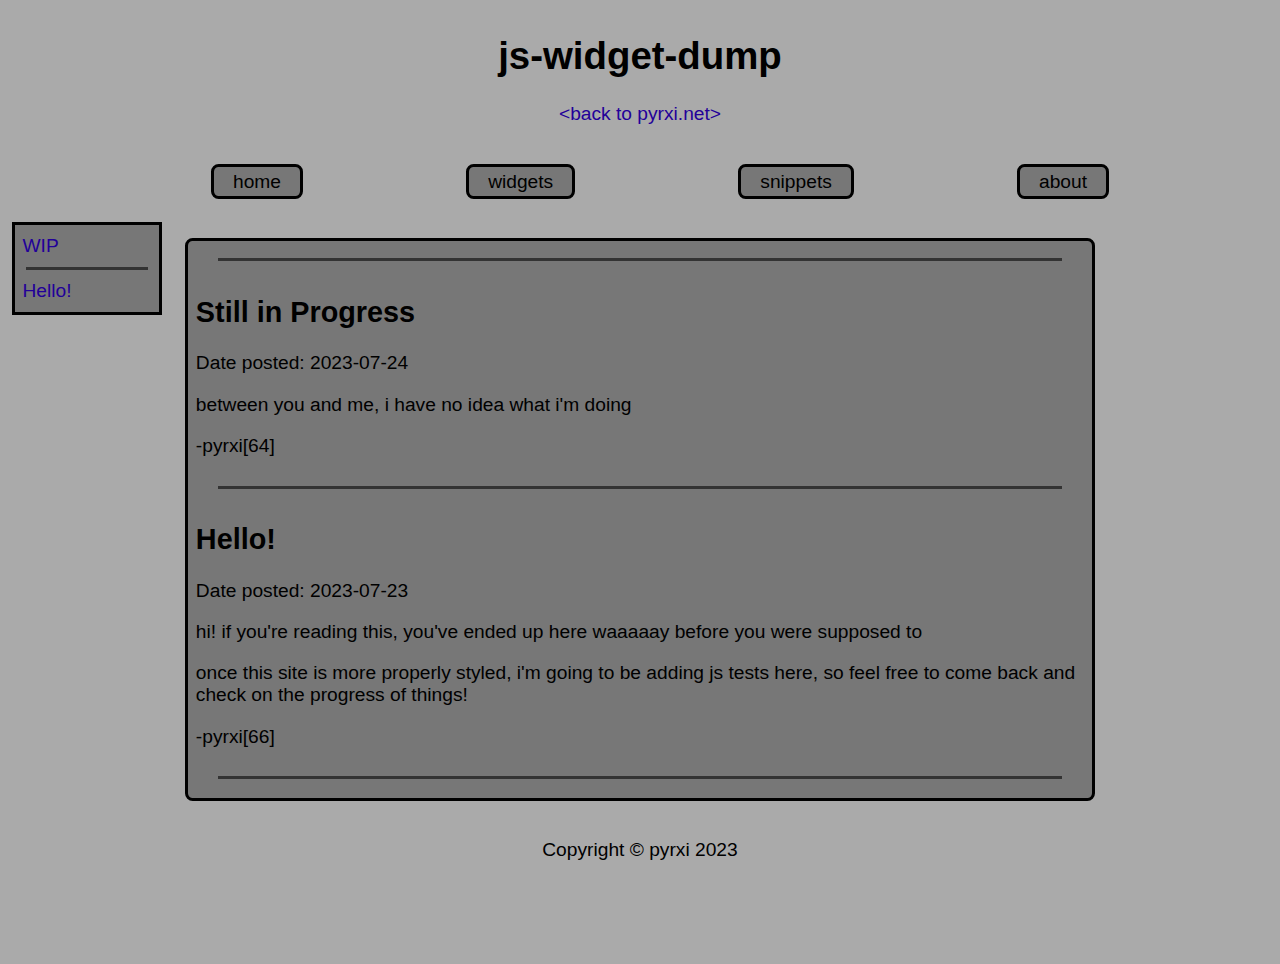
<file: index.html>
<!DOCTYPE html>
<html lang="en">
<head>
  <meta charset="UTF-8">
  <meta name="viewport" content="width=device-width, initial-scale=1.0">
  <title>js-widget-dump</title>
  <link rel="stylesheet" href="styles/stylesheet.css">
</head>
<body>
  
<div class="grid-container">
  
<div class="grid-header">
    <h1>js-widget-dump</h1>
    <a href="https://www.pyrxi.net/"><p>&lt;back to pyrxi.net&gt;</p></a>
</div>

<div class="grid-nav"><ul>
  <a href="#"><li>home</li></a>
  <a href="widgets.html"><li>widgets</li></a>
  <a href="snippets.html"><li>snippets</li></a>
  <a href="about.html"><li>about</li></a>
</ul></div>

<div class="grid-sidebar"><ul>
  <a href="#Wip" style="padding-top:0.4em;"><li>WIP</li></a>
  <hr>
  <a href="#Hello" style="padding-bottom:0.4em;"><li>Hello!</li></a>
</ul></div>
  
<div class="grid-main">
<hr>
  <article>
  <h2 id="Wip">Still in Progress</h2>
  <p>Date posted: <time datetime="2023-07-24T10:16">2023-07-24</time></p>
  <p>between you and me, i have no idea what i'm doing
  <p>-pyrxi[64]</p>
  </article>
<hr>
    <article>
  <h2 id="Hello">Hello!</h2>
  <p>Date posted: <time datetime="2023-07-23T22:30">2023-07-23</time></p>
  <p> hi! if you're reading this, you've ended up here waaaaay before you were supposed to</p>
  <p>once this site is more properly styled, i'm going to be adding js tests here, so feel free to come back and check on the progress of things!</p>
  <p>-pyrxi[66]</p>
  </article>
<hr>
</div>

<div class="grid-footer">
  <p>Copyright &copy; pyrxi 2023</p>
</div>

</div>

</body>
</html>
</file>
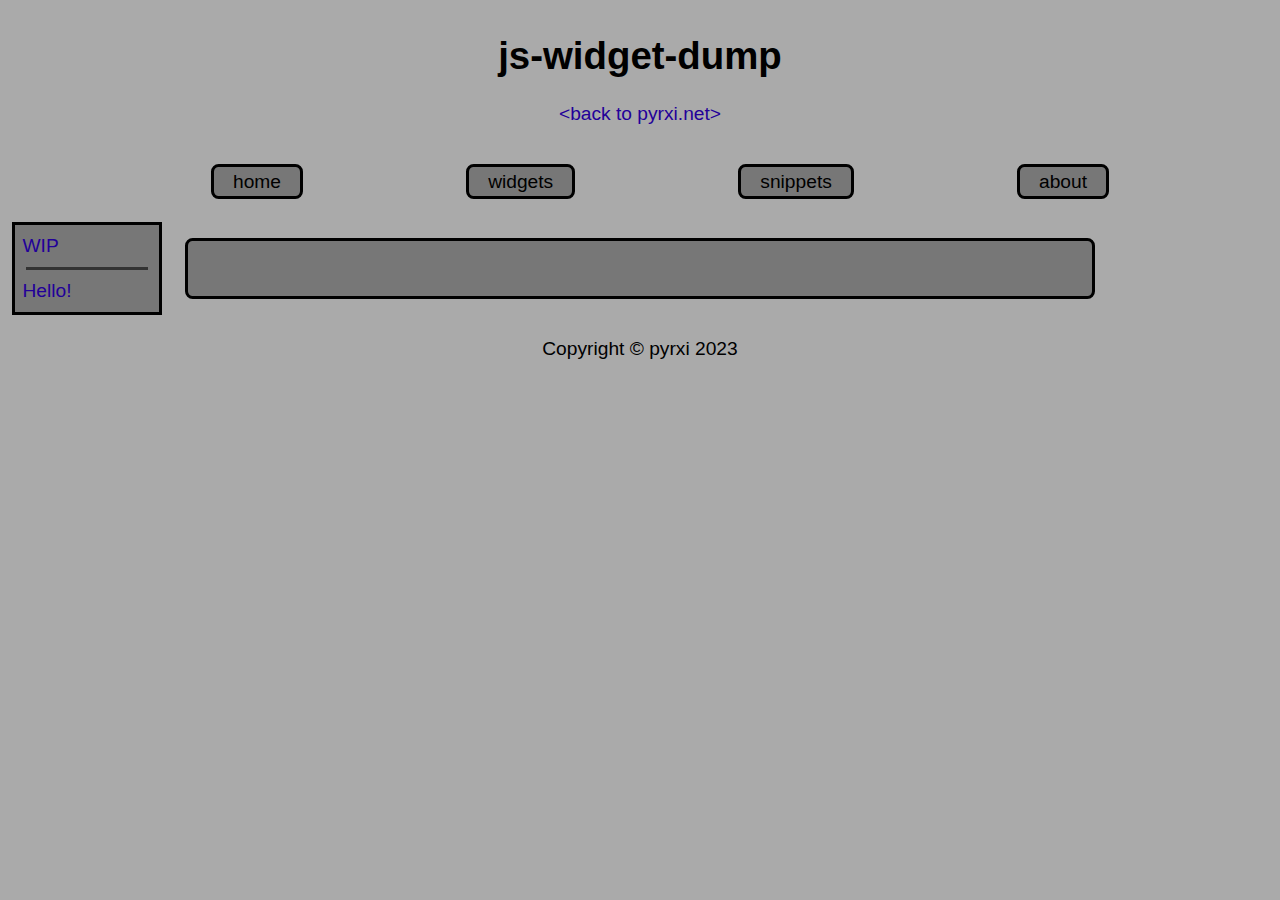
<file: about.html>
<!DOCTYPE html>
<html lang="en">
<head>
  <meta charset="UTF-8">
  <meta name="viewport" content="width=device-width, initial-scale=1.0">
  <title>js-widget-dump</title>
  <link rel="stylesheet" href="styles/stylesheet.css">
</head>
<body>

<div class="grid-container">

<div class="grid-header">
    <h1>js-widget-dump</h1>
    <a href="https://www.pyrxi.net/"><p>&lt;back to pyrxi.net&gt;</p></a>
</div>

<div class="grid-nav"><ul>
  <a href="index.html"><li>home</li></a>
  <a href="widgets.html"><li>widgets</li></a>
  <a href="snippets.html"><li>snippets</li></a>
  <a href="#"><li>about</li></a>
</ul></div>

<div class="grid-sidebar"><ul>
  <a href="#Wip" style="padding-top:0.4em;"><li>WIP</li></a>
  <hr>
  <a href="#Hello" style="padding-bottom:0.4em;"><li>Hello!</li></a>
</ul></div>

<div class="grid-main">
  <article>
  </article>
</div>

<div class="grid-footer">
  <p>Copyright &copy; pyrxi 2023</p>
</div>

</div>

</body>
</html>
</file>
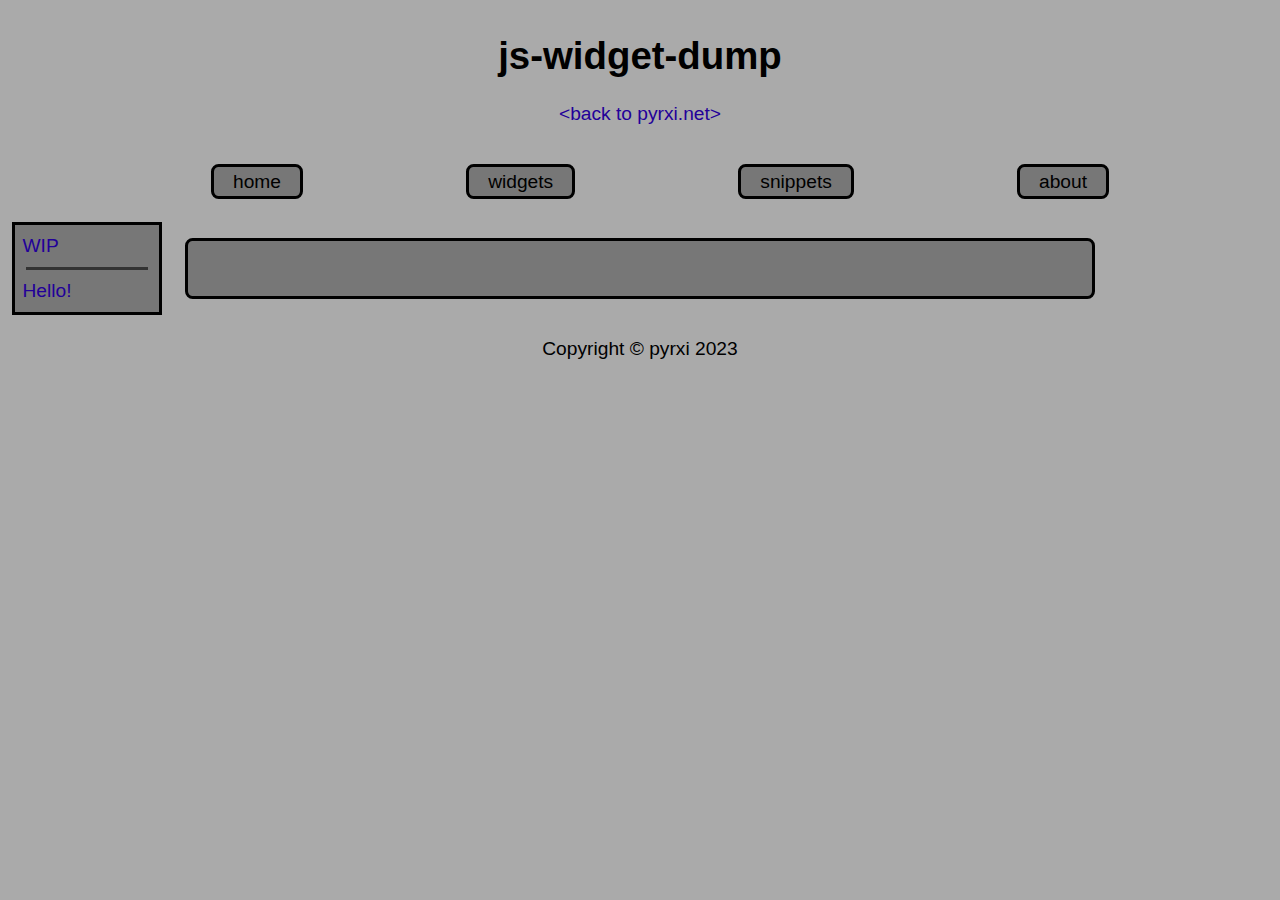
<file: snippets.html>
<!DOCTYPE html>
<html lang="en">
<head>
  <meta charset="UTF-8">
  <meta name="viewport" content="width=device-width, initial-scale=1.0">
  <title>js-widget-dump</title>
  <link rel="stylesheet" href="styles/stylesheet.css">
</head>
<body>

<div class="grid-container">

<div class="grid-header">
    <h1>js-widget-dump</h1>
    <a href="https://www.pyrxi.net/"><p>&lt;back to pyrxi.net&gt;</p></a>
</div>

<div class="grid-nav"><ul>
  <a href="index.html"><li>home</li></a>
  <a href="widgets.html"><li>widgets</li></a>
  <a href="#"><li>snippets</li></a>
  <a href="about.html"><li>about</li></a>
</ul></div>

<div class="grid-sidebar"><ul>
  <a href="#Wip" style="padding-top:0.4em;"><li>WIP</li></a>
  <hr>
  <a href="#Hello" style="padding-bottom:0.4em;"><li>Hello!</li></a>
</ul></div>

<div class="grid-main">
  <article>
  </article>
</div>

<div class="grid-footer">
  <p>Copyright &copy; pyrxi 2023</p>
</div>

</div>

</body>
</html>
</file>
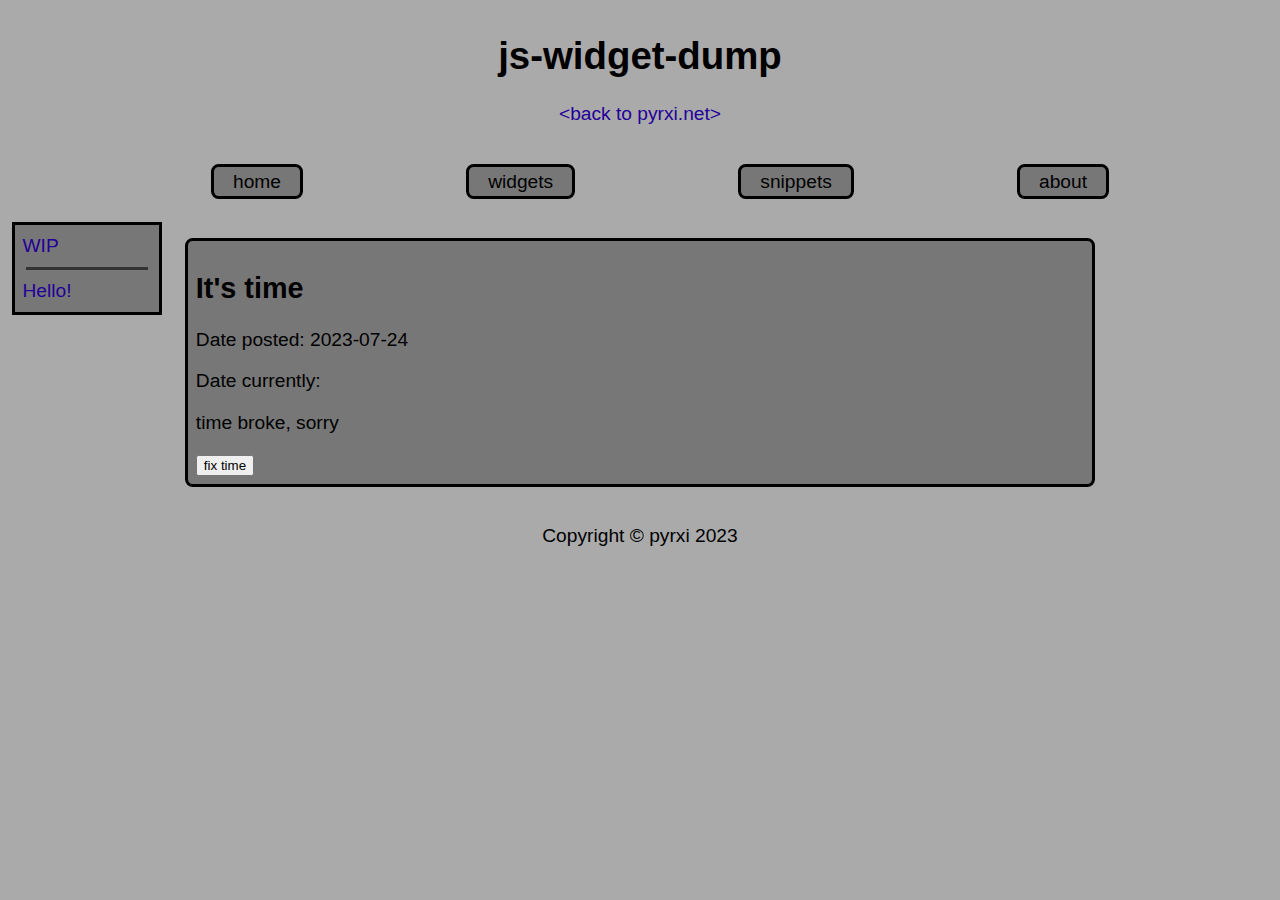
<file: widgets.html>
<!DOCTYPE html>
<html lang="en">
<head>
  <meta charset="UTF-8">
  <meta name="viewport" content="width=device-width, initial-scale=1.0">
  <title>js-widget-dump</title>
  <link rel="stylesheet" href="styles/stylesheet.css">
</head>
<body>

<div class="grid-container">

<div class="grid-header">
    <h1>js-widget-dump</h1>
    <a href="https://www.pyrxi.net/"><p>&lt;back to pyrxi.net&gt;</p></a>
</div>

<div class="grid-nav"><ul>
  <a href="index.html"><li>home</li></a>
  <a href="#"><li>widgets</li></a>
  <a href="snippets.html"><li>snippets</li></a>
  <a href="about.html"><li>about</li></a>
</ul></div>

<div class="grid-sidebar"><ul>
  <a href="#Wip" style="padding-top:0.4em;"><li>WIP</li></a>
  <hr>
  <a href="#Hello" style="padding-bottom:0.4em;"><li>Hello!</li></a>
</ul></div>

<div class="grid-main">
  <article>
  <h2> It's time</h2>
  <p>Date posted: <time datetime="2023-07-24T10:55">2023-07-24</time></p>
  <p>Date currently: </p>
  <p id="current_time">time broke, sorry</p>
  <button type="button" onclick="button()">fix time</button>
  </article>
</div>

<div class="grid-footer">
  <p>Copyright &copy; pyrxi 2023</p>
</div>

</div>

<script src="js/its-time.js"></script>

</body>
</html>
</file>
<file: styles/stylesheet.css>
/* Defaults */

:root {
  --bg-color: #aaa;
  --main-color: #000;
  --filler-color: #333;
  --nav-bg-color: #777;
}

body {
  background-color: var(--bg-color);
  font-family: sans-serif;
  font-size: 1.2rem;
}

a {
  text-decoration: none;
  color: #220099;
}

hr {
  border-style: none;
  border-top: solid;
  border-color: var(--filler-color);
  height: 1px;
  width: 95%;
}

/* Grid */

.grid-container {
  display: grid;
  grid-template-columns: 1fr 6fr 1fr;
  grid-template-rows: 1fr 0.5fr auto 1fr;
}

.grid-item {
  background-color: var(--nav-bg-color);
}

/* Header */

.grid-header {
  grid-column-start: 1;
  grid-column-end: 4;
  
  display: block;
  text-align: center;
  color: var(--main-color);
}

/* Navigation */

.grid-nav {
  grid-column-start: 1;
  grid-column-end: 4;
  grid-row-start: 2;
  grid-row-end: 2;
}

.grid-nav ul {
  display: flex;
  justify-content: space-evenly;
  align-items: center;

}

.grid-nav li {
  list-style: none;
  color: var(--main-color);
  border: solid;
  border-width: 0.18em;
  border-radius: 0.4em;
  padding: 1em;
  padding-top: 0.2em;
  padding-bottom: 0.2em;
  background-color: var(--nav-bg-color)
}

/* Sidebar */

.grid-sidebar {
  grid-column-start: 1;
  grid-column-end: 1;
  grid-row-start: 3;
  grid-row-end: 3;
}

.grid-sidebar ul {
  display: flex;
  flex-direction: column;
  justify-content: flex-start;
  align-items: flex-start;
  list-style: none;
 
  background-color: var(--nav-bg-color);
  border-style: solid;

  margin: 0.2em;
  padding: 0.4em;
  padding-top: 0.1em;
  padding-bottom: 0.1em;
}

/* Main */

.grid-main {
  grid-column-start: 2;
  grid-column-end: 3;
  grid-row-start: 3;
  grid-row-end: 3;
  
  background-color: var(--nav-bg-color);
  margin: 1em;
  border-style: solid;
  border-width: 0.2em;
  border-radius: 0.4em;
  padding: 0.4em;

  display: flex;
  flex-direction: column;
}

.grid-main article {
}

.grid-footer {
  grid-column-start: 1;
  grid-column-end: 4;
  grid-row-start: 4;
  grid-row-end: 4;

  text-align: center;
}
</file>
